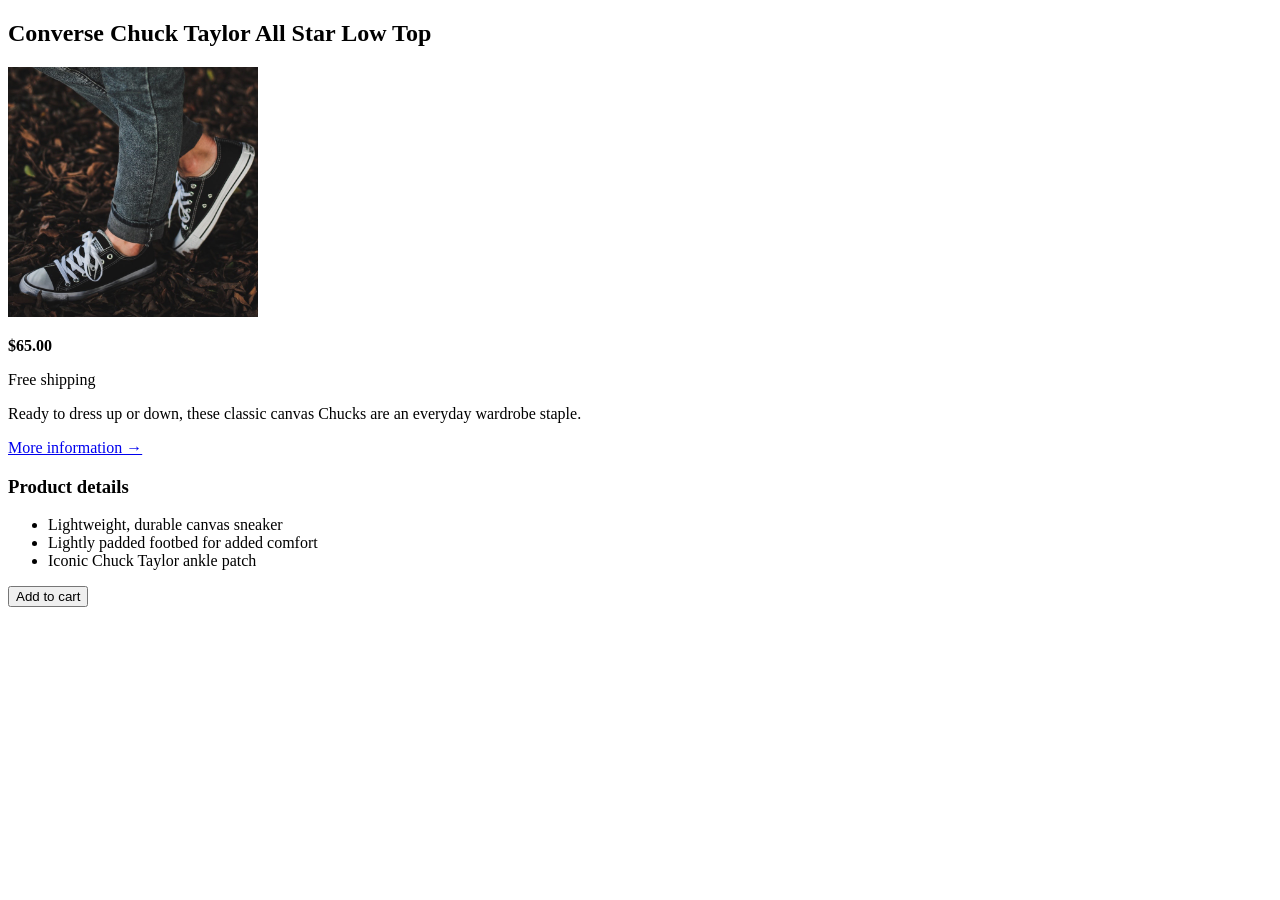
<file: reponsive website/challenge_2/index.html>
<!DOCTYPE html>
<html>
    <head>
        <meta charset="UTF-8">
        <meta name="viewport" content="width=device-width, initial-scale=1.0">
        <title>Section 2 - Challenge #2</title>
    </head>
    <body>
        <article>
            <h2>Converse Chuck Taylor All Star Low Top</h2>
            <img src="img/challenges.jpg" alt="Chuck Taylor All Star Shoe" width="250" height="250">
            <p><strong>$65.00</strong></p>
            <p>Free shipping</p>
            <p>
                Ready to dress up or down, these classic canvas Chucks are an 
                everyday wardrobe staple.
            </p>
            <a href="#">More information →</a>
            <!-- to get the arrow alt + 26 -->
            <h3>Product details</h3>
            <ul>
                <li>Lightweight, durable canvas sneaker</li>
                <li>Lightly padded footbed for added comfort</li>
                <li>Iconic Chuck Taylor ankle patch</li>
            </ul>
            <button>Add to cart</button>
        </article>
    </body>
</html>
</file>
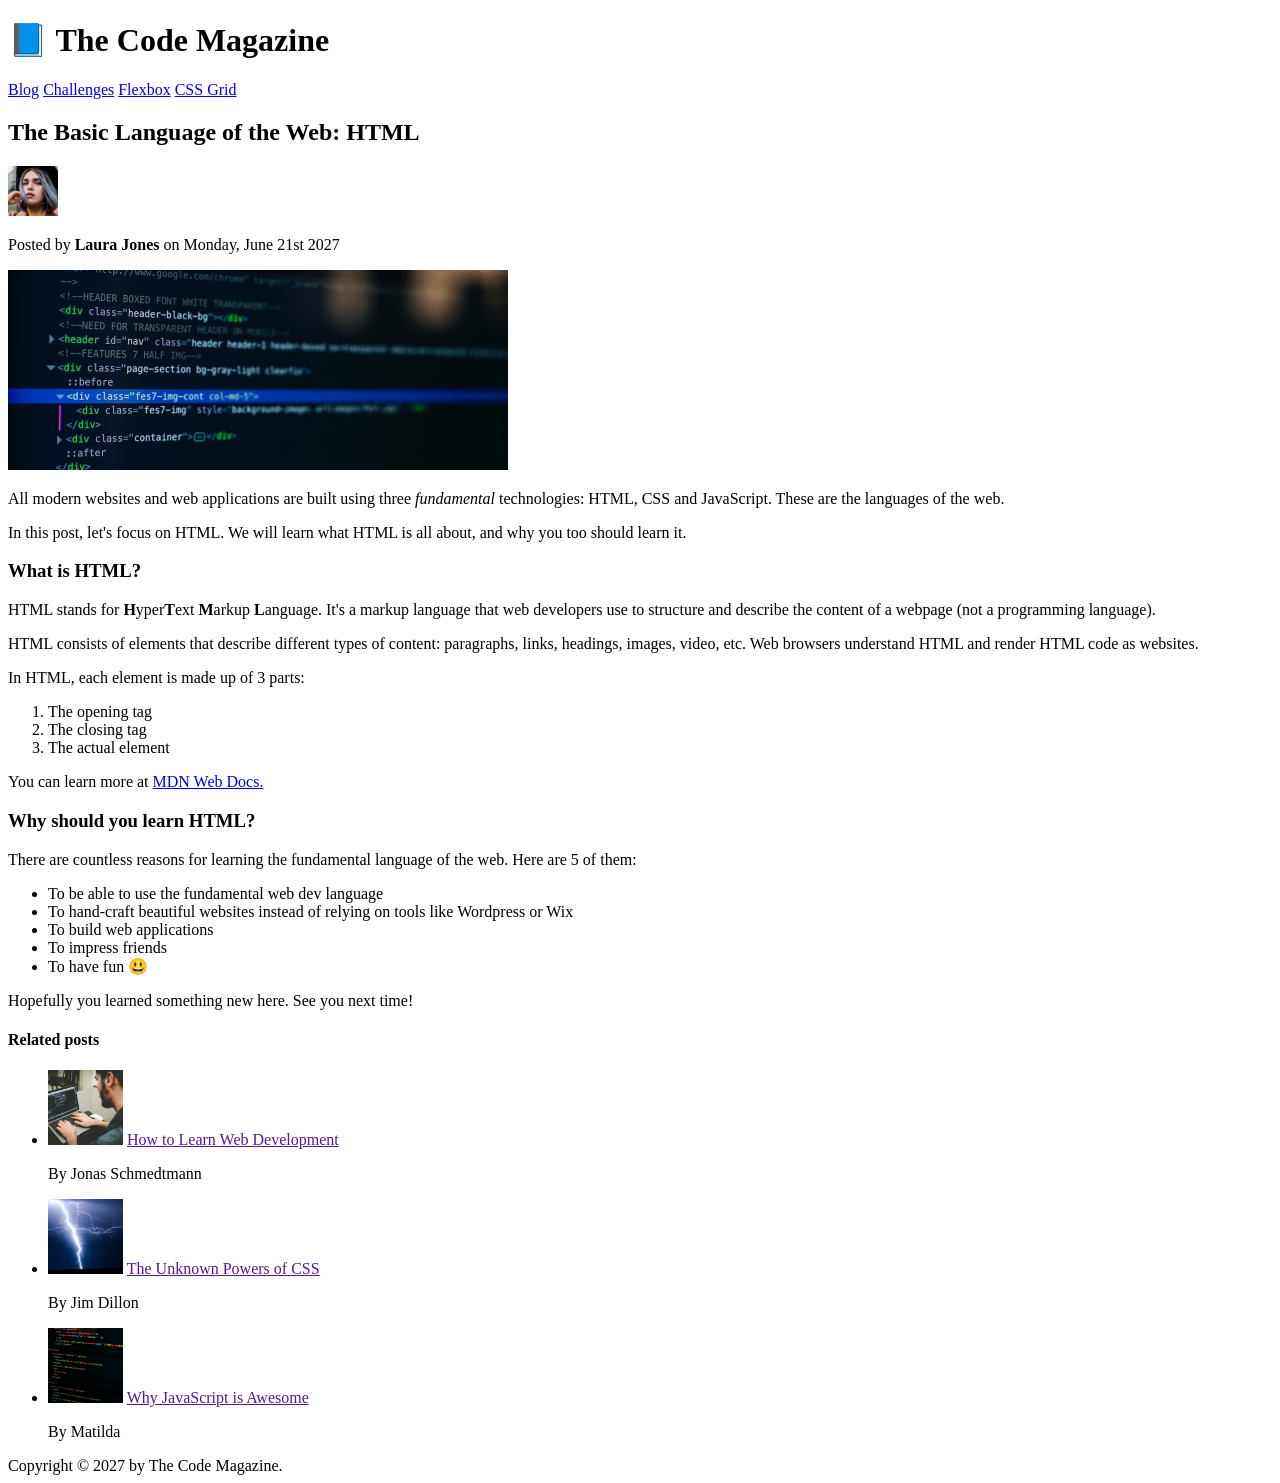
<file: reponsive website/the_code_magazine/index.html>
<!DOCTYPE html>
<html lang="en">
    <head>
        <meta charset="UTF-8">
        <meta name="viewport" content="device-width, initial-scale=1.0">
        <title>The Basic Language of the Web: HTML</title>
    </head>    
    <body>
        <header>
            <h1>📘 The Code Magazine</h1>

            <nav>
                <a href="#">Blog</a>
                <a href="#">Challenges</a>
                <a href="#">Flexbox</a>
                <a href="#">CSS Grid</a>
            </nav>
        </header>
        <article>
            <header>
                <h2>The Basic Language of the Web: HTML</h2>
                <img src="img/laura-jones.jpg" alt="laura jones face" height="50" width="50">
                <p>Posted by <strong>Laura Jones</strong> on Monday, June 21st 2027</p>
                <img src="img/post-img.jpg" alt="html text on a screen" height="200" width="500">
            </header>
            <p>
                All modern websites and web applications are built using
                three <em>fundamental</em> technologies: HTML, CSS and JavaScript. 
                These are the languages of the web.
            </p>
            <p>
                In this post, let's focus on HTML. We will learn what HTML is all 
                about, and why you too should learn it.
            </p>

            <h3>What is HTML?</h3>

            <p>
                HTML stands for <strong>H</strong>yper<strong>T</strong>ext 
                <strong>M</strong>arkup <strong>L</strong>anguage. It's a markup 
                language that web developers use to structure and describe the 
                content of a webpage (not a programming language).
            </p>
            <p>
                HTML consists of elements that describe different types of content: 
                paragraphs, links, headings, images, video, etc. Web browsers 
                understand HTML and render HTML code as websites.
            </p>
            <p>In HTML, each element is made up of 3 parts:</p>
            <ol>
                <li>The opening tag</li>
                <li>The closing tag</li>
                <li>The actual element</li>
            </ol>
            <p>
                You can learn more at
                <a href="https://developer.mozilla.org/en-US/docs/Web/HTML">
                    MDN Web Docs.
                </a>
            </p>

            <h3>Why should you learn HTML?</h3>
            <p>
                There are countless reasons for learning the fundamental language 
                of the web. Here are 5 of them:
            </p>
            <ul>
                <li>To be able to use the fundamental web dev language</li>
                <li>To hand-craft beautiful websites instead of relying on tools like Wordpress or Wix</li>
                <li>To build web applications</li>
                <li>To impress friends</li>
                <li>To have fun 😃</li>
            </ul>
            <p>
                Hopefully you learned something new here. See you next time!
            </p>
        </article>
        <aside>
            <h4>Related posts</h4>
            <ul>
                <li>
                    <img src="img/related-1.jpg" alt="person doing coding" height="75" width="75"/>
                    <a href="">How to Learn Web Development</a>
                    <p>By Jonas Schmedtmann</p>
                </li>
                <li>
                    <img src="img/related-2.jpg" alt="person doing coding" height="75" width="75">
                    <a href="">The Unknown Powers of CSS</a>
                    <p>By Jim Dillon</p>
                </li>
                <li>
                    <img src="img/related-3.jpg" alt="person doing coding" height="75" width="75">
                    <a href=""> Why JavaScript is Awesome</a>
                    <p>By Matilda</p>
                </li>
            </ul>
        </aside>
        <footer>
            Copyright &copy; 2027 by The Code Magazine.
        </footer>   
    </body>
</html>
</file>
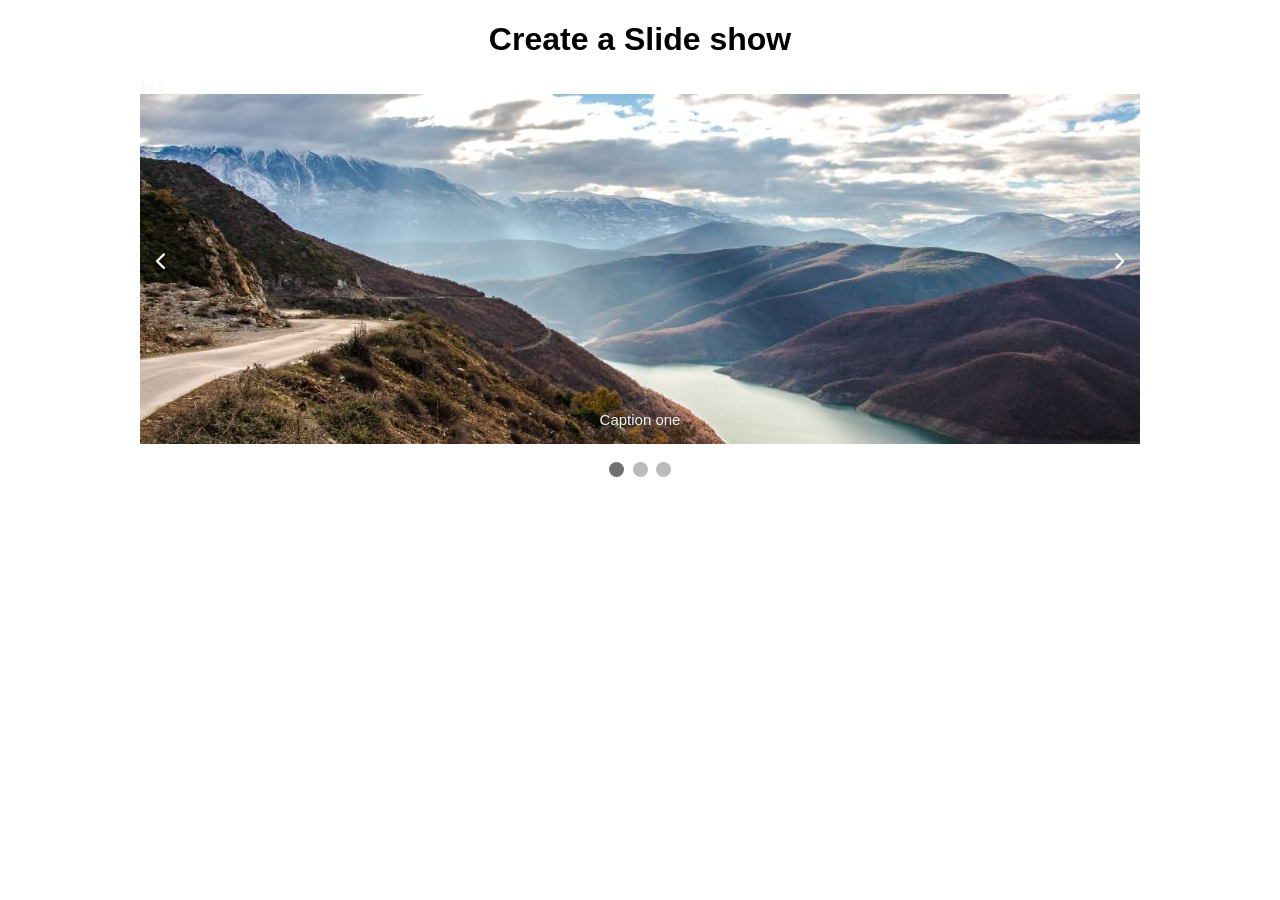
<file: reponsive website/howto/slideshow/index.html>
<!DOCTYPE html>
<html lang="en">
    <head>
        <meta charset="UTF-8">
        <meta name="viewport" content="width=device-width, initial-scale=1.0">
        <title>Slide Show</title>
        <style>
            * {
                box-sizing:border-box
            }
            body{
                font-family:Verdana,sans-serif;
                margin:0
            }
            .mySlides{
                display:none;
            }
            img{
                vertical-align: middle;
            }

            /* SlideShow Container */
            .slideshow-container{
                max-width:1000px;
                margin: auto;
                position: relative;
            }

            /* next & pervious buttons */
            .prev, .next{
                cursor: pointer;
                position:absolute;
                top: 50%;
                width:auto;
                padding:16px;
                transform: translateY(-50%);
                margin-top: 0;
                color: white;
                font-weight: bold;
                font-size: 18px;
                transition: 0.6s ease;
                border-radius: 0 3px 3px 0;
                user-select:none;
            }

            /* Position the "next button" to the right */
            .next{
                right: 0;
                border-radius: 3px 0 0 3px;
            }

            /* on hover add a black background color with a little bit see-through */
            .prev:hover, .next:hover{
                background-color: rgba(0,0,0,0.8);
            }

            /* caption text */
            .text{
                color: #f2f2f2;
                font-size: 15px;
                padding: 8px 12px;
                position: absolute;
                bottom: 8px;
                width: 100%;
                text-align: center;
            }

            /* number text(1/3 etc) */
            .numbertext{
                color:#f2f2f2;
                font-size: 12px;
                padding: absolute;
            }

            .dot{
                cursor: pointer;
                height: 15px;
                width: 15px;
                margin: 0 2px;
                background-color: #bbb;
                border-radius: 50%;
                display:inline-block;
                transition: background-color 0.6s ease;
            }

            .active, .dot:hover{
                background-color:#717171;
            }

            /* fading animation*/
            .fade{
                animation-name: fade;
                animation-duration: 1.5s;
            }

            @keyframes fade{
                from{opacity: 0.4}
                to{opacity: 1}
            }

            /* on smaller screens, decrease text size */
            @media only screen and (max-width:300px){
                .prev, .next, .text{font-size: 11px}
            }
        </style>
        <link rel="stylesheet" href="https://cdnjs.cloudflare.com/ajax/libs/font-awesome/6.4.0/css/all.min.css">
    </head>
    <body>
        <h1 style="text-align:center;">Create a Slide show</h1>
        <div class="slideshow-container">
            <div class="mySlides fade">
                <div class="numbertext">1 / 3</div>
                <img src="img_mountains_wide.jpg">
                <div class="text">Caption one</div>
            </div>
            <div class="mySlides fade">
                <div class="numbertext">2 / 3</div>
                <img src="img_nature_wide.jpg">
                <div class="text">Caption Two</div>
            </div>
            <div class="mySlides fade">
                <div class="numbertext">3 / 3</div>
                <img src="img_snow_wide.jpg">
                <div class="text">Caption Three</div>
            </div>
            <a class="prev" onclick="plusSlides(-1)"><i class="fas fa-chevron-left"></i></a>
            <a class="next" onclick="plusSlides(1)"><i class="fas fa-chevron-right"></i></a>
        </div>
        <br>
        <div style="text-align:center;">
            <span class="dot" onclick="currentSlide(1)"></span>
            <span class="dot" onclick="currentSlide(2)"></span>
            <span class="dot" onclick="currentSlide(3)"></span>
        </div>
        <script>
            let slideIndex = 1;
            showSlides(slideIndex);

            function plusSlides(n){
                showSlides(slideIndex += n);
            }

            function currentSlide(n){
                showSlides(slideIndex = n);
            }

            function showSlides(n){
                let i;
                let slides = document.getElementsByClassName("mySlides");
                let dots = document.getElementsByClassName("dot");
                
                if(n > slides.length) { slideIndex =1 }
                if(n < 1) { slideIndex = slides.length }
                
                for(i=0; i < slides.length; i++){
                    slides[i].style.display= "none";
                }

                for(i=0; i < dots.length; i++){
                    dots[i].className = dots[i].className.replace(" active", "");
                }

                slides[slideIndex - 1].style.display = "block";
                dots[slideIndex - 1].className += " active";
            }
        </script>
    </body>
</html>
</file>
